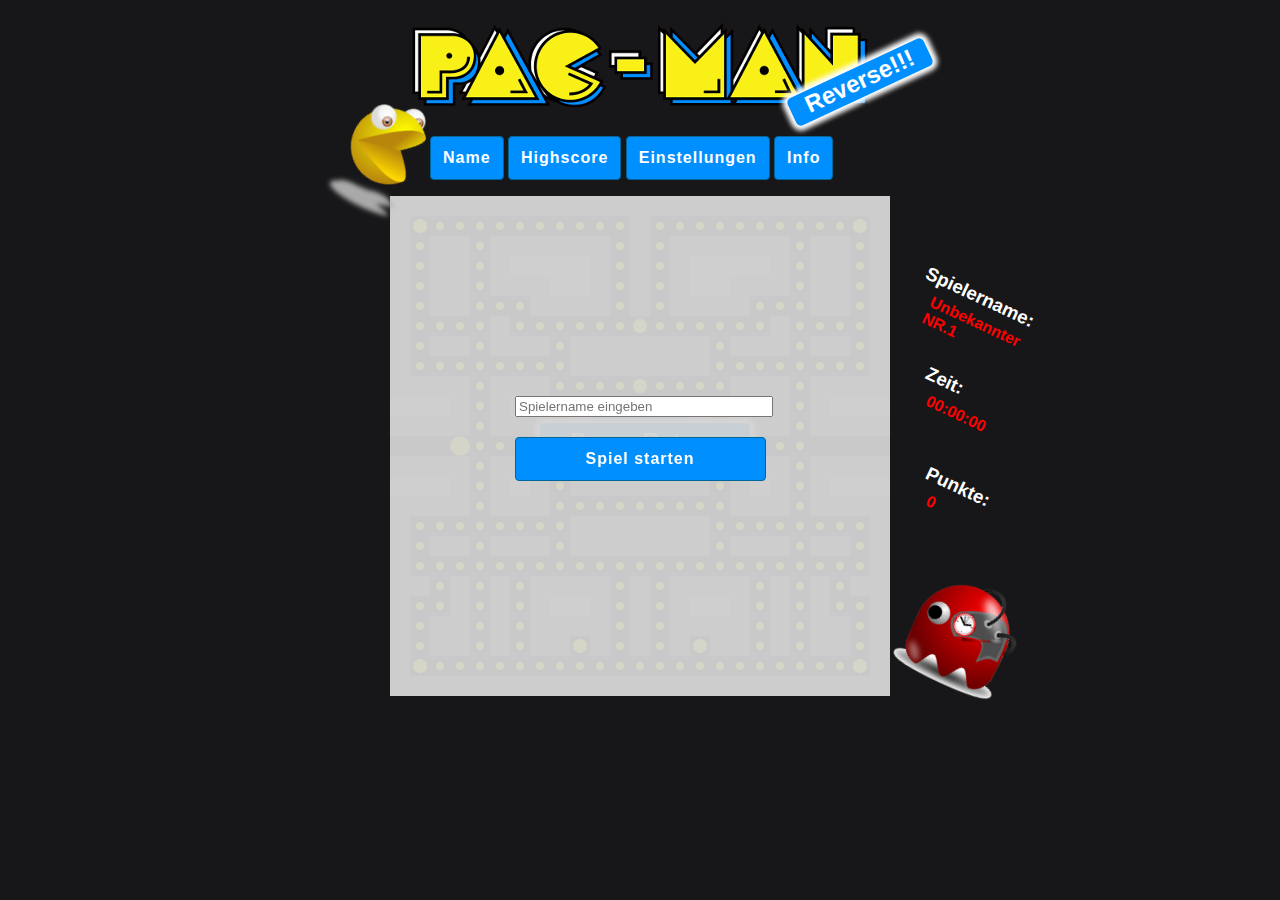
<file: index.html>
<!DOCTYPE html>
<html lang="en">
<head>
    <meta charset="UTF-8">
    <title>PacMan</title>
    <link rel="icon" href="grafik/pacman-logo.png" type="image/png"/>
    <link rel="stylesheet" type="text/css" href="style.css"/>
    <script src="object-observe.js"></script>
</head>
<body>
<!--Spielfiguren und Sounds laden-->
<img src="grafik/pacman-ani.png" id="pacman" alt="" style="display: none">
<img src="grafik/geist-blau.png" id="Geist-blau" class="geistBild" style="display: none">
<img src="grafik/geist-rot.png" id="Geist-rot" class="geistBild" style="display: none">
<img src="grafik/geist-orange.png" id="Geist-orange" class="geistBild" style="display: none">
<img src="grafik/geist-pink.png" id="Geist-pink" class="geistBild" style="display: none">
<audio src="audio/Pacman%20Dies.mp3" id="gestorben"></audio>
<audio src="audio/Pacman%20Eating%20Ghost.mp3" id="gegessen"></audio>
<audio src="audio/Pacman%20Intermission.mp3" id="levelwechsel"></audio>
<audio src="audio/Pacman%20Opening%20Song.mp3" id="opening"></audio>
<audio src="audio/PacmanWakaWaka.ogg" loop id="waka"></audio>

<div>
    <header>
        <img src="grafik/pacman-header.png" alt=""/>
        <div id="reverseBlinker">Reverse!!!</div>
        <div class="pacman">
            <img src="grafik/pacman-logo.png" alt=""/>
        </div>
        <div class="geist">
            <img src="grafik/geist-logo.png" alt=""/>
        </div>
    </header>
    <!--Navigationsmenü-->
    <div>
        <nav class="breite" id="navList">
            <ul>
                <li title="Ändern des Spielernamens">Name</li>
                <li title="Punktetabelle anzeigen">Highscore</li>
                <li title="Spieleinstellungen Ändern (Ton/Farbe/Schwierigkeitsgrad)">Einstellungen</li>
                <li title="Spielerklärung">Info</li>
            </ul>
        </nav>
        <!--Ergebniszusammenfassung, wenn durchgespielt-->
        <div id="result"></div>
        <section class="breite hoehe">
            <div class="pause inaktiv">Pause</div>

            <!--Labels in Spielfeldmitte-->
            <div id="start" class="gewonnenVerloren">Press Return</div>
            <div id="verloren" class="gewonnenVerloren inaktiv">Verloren</div>
            <div id="gewonnen" class="gewonnenVerloren inaktiv">Gewonnen</div>
            <div id="ende" class="menuText breite hoehe inaktiv"></div>

            <!--Spielangaben rechts (Spilername, Punkte, Zeit-->
            <div id="userLabelContainer">Spielername:</div>
            <div id="userNameContainer"></div>
            <div id="zeitLabelContainer">Zeit:</div>
            <div id="zeitContainer">00:00:00</div>
            <div id="punkteLabelContainer">Punkte:</div>
            <div id="punkteContainer">0</div>

            <!--Logo wird eingeblendet, wenn PacMan den Geist fressen kann-->
            <img id="panik" class="inaktiv" src="grafik/panik.png">

            <!--Spielfeld-->
            <canvas id="spielFeld">Ihr Browser kann kein HTML 5</canvas>
            <canvas id="pillenFeld"></canvas>
            <canvas id="pacmanFeld"></canvas>
            <canvas id="geisterFeld"></canvas>

            <!--Container die eingeblendet werden, wenn Navigation genutzt wird -->
            <div class="inaktiv breite hoehe menuText" id="Name">
                <form action="" method="post">
                    <input type="text" placeholder="Spielername eingeben" id="usernameEingabe" name="UserName" maxlength="30"/><br/>

                    <div class="button" id="spielStart">Spiel starten</div>
                </form>
            </div>
            <div class="inaktiv breite hoehe menuText" id="Info">
                <div>
                    <h3>So spielt man Reverse PacMan</h3>
                    <hr/>
                    <p>Man steuert den Geist mit Hilfe der Pfeiltasten und pausiert wird mit der Leertaste.
                        Es geht darum PacMan möglichst schnell zu fangen um ins nächste Level zu gelangen, wenn jedoch
                        PacMan einen Booster(Große Pille) frisst muss der Geist in sein Haus zurückkehren da er sonst
                        von PacMan gefressen werden kann.</p>

                    <p>Verloren hat man wenn PacMan alle Pillen oder den Geist gefressen hat!
                        Die Punkte werden nach folgender Formel berechnet:</p>

                    <p><strong>(2Min - abgelaufene Zeit) * (Restpillen/GesamtPillen) * Schwierigkeitsgrad.</strong></p>

                    <p>In die Highscore Tabelle gelangt man nach dem "Durchspielen"</p>

                    <hr/>
                    <h3>Inhaltlich verantwortlich sind</h3>

                    <p>OFRzS Dreher: Datenbankdesign- und Anbindung / Spielelogik</p>

                    <p>OFRzS Kertz: Webdesign / Spielelogik</p>

                    <p>OFRzS Theilen: Javascriptumsetzung / Spielelogik</p>
                </div>
            </div>
            <div class="inaktiv breite hoehe menuText" id="Highscore">
                <div>
                    <h3>Reverse PacMan Bestenliste</h3>
                    <hr/>
                </div>
            </div>
            <div class="inaktiv breite hoehe menuText" id="Einstellungen">
                <div>
                    <h3>Schwierigkeit (Neustart erforderlich)</h3>
                    <hr/>
                    <input type="radio" id="leicht" name="schwierigkeit"><label for="leicht">leicht</label>
                    <input type="radio" id="normal" name="schwierigkeit" checked> <label for="normal">normal</label>
                    <input type="radio" id="schwer" name="schwierigkeit"><label for="schwer">schwer</label>

                    <h3>Geisterfarbe</h3>
                    <hr/>
                    <input type="radio" name="farbe" id="rot"><label for="rot">Rot</label>
                    <input type="radio" name="farbe" id="blau" checked><label for="blau">Blau</label>
                    <input type="radio" name="farbe" id="pink"><label for="pink">Pink</label>
                    <input type="radio" name="farbe" id="orange"><label for="orange">Orange</label>

                    <h3>Ton</h3>
                    <hr/>
                    <input type="checkbox" id="ton"><label for="ton">Ton an</label>

                    <div class="button" id="speichern">Änderungen übernehmen</div>
                </div>
            </div>
            <div class="inaktiv breite hoehe menuText" id="Credits">
                <div>
                    <h3>Inhaltlich verantwortlich sind</h3>

                    <p>OFRzS Dreher: Datenbankdesign- und Anbindung / Spielelogik</p>

                    <p>OFRzS Kertz: Webdesign / Spielelogik</p>

                    <p>OFRzS Theilen: Javascriptumsetzung / Spielelogik</p>
                </div>
            </div>
        </section>
        <footer>

        </footer>
    </div>
</div>

<!--Einbinden des Javascripts-->
<script src="pacman.js"></script>
</body>
</html>
</file>
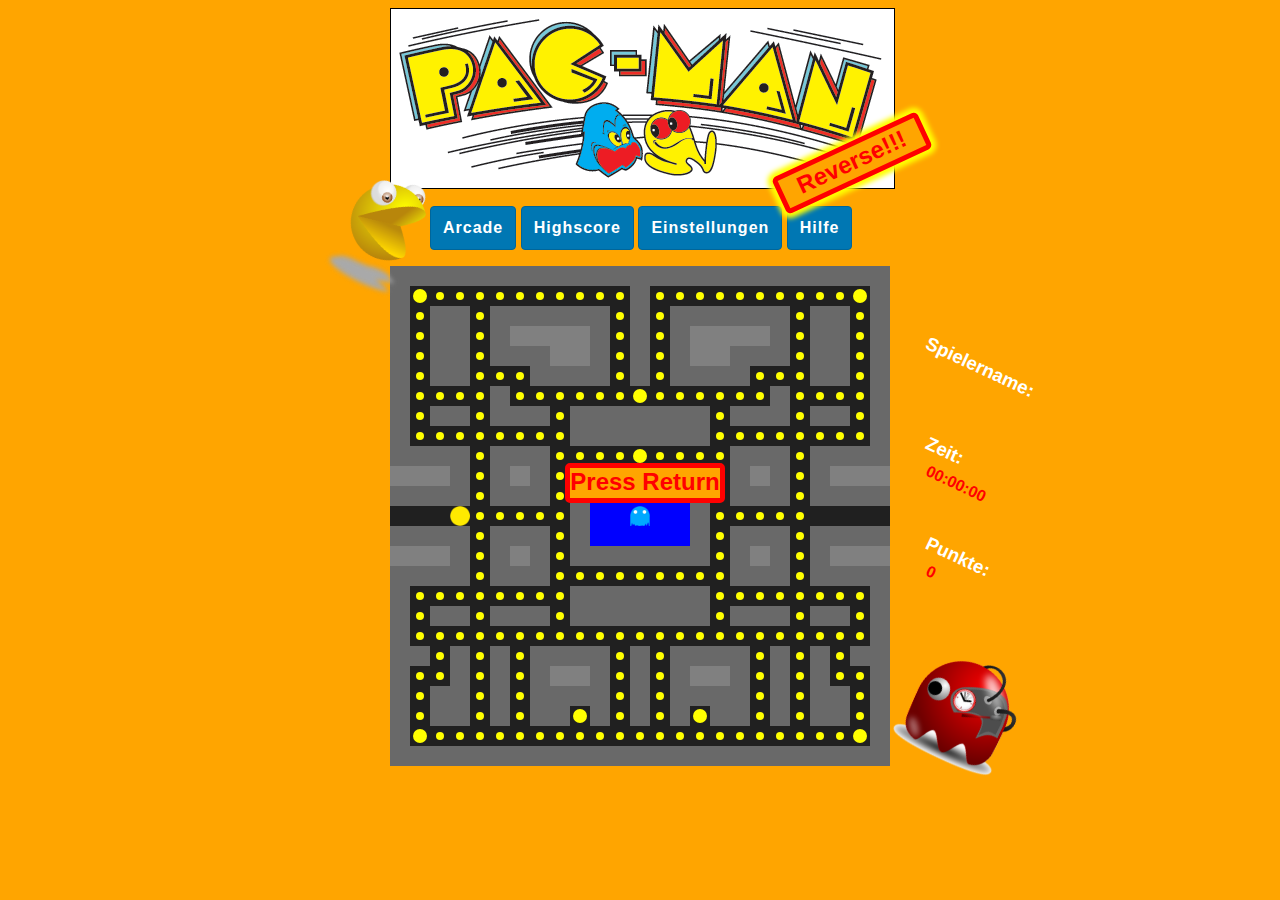
<file: pacman3/index.html>
<!DOCTYPE html>
<html lang="en">
<head>
    <meta charset="UTF-8">
    <title>PacMan</title>
    <link rel="icon" href="./grafik/pacman.png" type="image/png"/>
    <link rel="stylesheet" type="text/css" href="style.css"/>
    <script src="object-observe.js"></script>
</head>
<body>
<img src="./grafik/pacman-ani.png" id="pacman" alt="" style="display: none">
<img src="./grafik/geist.png" id="geist" alt="" style="display: none"/>
<img src="./grafik/geist-blau.png" id="Geist-blau" class="geistBild" style="display: none">
<img src="./grafik/geist-rot.png" id="Geist-rot" class="geistBild" style="display: none">
<img src="./grafik/geist-orange.png" id="Geist-orange" class="geistBild" style="display: none">
<img src="./grafik/geist-pink.png" id="Geist-pink" class="geistBild" style="display: none">
<audio src="./audio/Pacman%20Dies.mp3" id="gestorben"></audio>
<audio src="./audio/Pacman%20Eating%20Ghost.mp3" id="gegessen"></audio>
<audio src="./audio/Pacman%20Intermission.mp3" id="levelwechsel"></audio>
<audio src="./audio/Pacman%20Opening%20Song.mp3" id="opening"></audio>
<audio src="./audio/PacmanWakaWaka.ogg" loop id="waka"></audio>

<div>
    <header>
        <img src="./grafik/pacman_marque.gif" alt=""/>

        <div id="reverseBlinker">Reverse!!!</div>
        <div class="pacman">
            <img src="./grafik/pacman-161870_1280.png" alt=""/>
        </div>
        <div class="geist">
            <img src="./grafik/birg-149103_1280.png" alt=""/>
        </div>
    </header>
    <div>
        <nav class="breite" id="navList">
            <ul>
                <li>Arcade</li>
                <li>Highscore</li>
                <li>Einstellungen</li>
                <li>Hilfe</li>
            </ul>
        </nav>
        <div id="result"></div>
        <section class="breite hoehe">
            <div class="pause inaktiv">Pause</div>
            <div id="start" class="gewonnenVerloren">Press Return</div>
            <div id="verloren" class="gewonnenVerloren inaktiv">Verloren</div>
            <div id="gewonnen" class="gewonnenVerloren inaktiv">Gewonnen</div>
            <div id="userLabelContainer">Spielername:</div>
            <div id="userNameContainer"></div>
            <div id="zeitLabelContainer">Zeit:</div>
            <div id="zeitContainer">00:00:00</div>
            <div id="punkteLabelContainer">Punkte:</div>
            <div id="punkteContainer">0</div>
            <canvas id="spielFeld">Ihr Browser kann kein HTML 5</canvas>
            <canvas id="pacmanFeld">Ihr Browser kann kein HTML 5</canvas>
            <canvas id="geisterFeld">Ihr Browser kann kein HTML 5</canvas>
            <div class="inaktiv breite hoehe menuText" id="Arcade">
                <form action="" method="post">
                    <input type="text" placeholder="Username eingeben" id="usernameEingabe" name="UserName"/><br/>
                    <button class="button" type="submit" id="spielStart">Spiel starten</button>
                </form>
            </div>
            <div class="inaktiv breite hoehe menuText" id="Hilfe">
                <div>
                    <h3>So spielt man Reverse PacMan</h3>

                    <p>Man steuert den Geist mit Hilfe der Pfeiltasten und pausiert wird mit der Leertaste.
                        Es geht darum PacMan möglichst schnell zu fangen um ins nächste Level zu gelangen, wenn jedoch
                        PacMan einen Booster(Große Pille) frisst muss der Geist in sein Haus zurückkehren da er sonst
                        von PacMan gefressen werden kann.</p>

                        <p>Verloren hat man wenn PacMan alle Pillen oder den Geist gefressen hat!
                        Die Punkte werden nach folgender Formel berechnet:</p>

                        <p><strong>(2Min - abgelaufene Zeit) * (Restpillen/GesamtPillen) * Schwierigkeitsgrad.</strong></p>

                        <p>In die Highscore Tabelle gelangt man nach dem "Durchspielen"</p>
                    </p>
                </div>
            </div>
            <div class="inaktiv breite hoehe menuText" id="Highscore">
                <div>
                    <h3>Reverse PacMan Bestenliste</h3>
                </div>
            </div>
            <div class="inaktiv breite hoehe menuText" id="Einstellungen">
                <div>
                    <h3>Schwierigkeit (Neustart erforderlich)</h3>
                    <input type="radio" id="leicht" name="schwierigkeit"><label for="leicht">leicht</label>
                    <input type="radio" id="normal" name="schwierigkeit" checked> <label for="normal">normal</label>
                    <input type="radio" id="schwer" name="schwierigkeit"><label for="schwer">schwer</label>

                    <h3>Geisterfarbe</h3>
                    <input type="radio" name="farbe" id="rot"><label for="rot">Rot</label>
                    <input type="radio" name="farbe" id="blau" checked><label for="blau">Blau</label>
                    <input type="radio" name="farbe" id="pink"><label for="pink">Pink</label>
                    <input type="radio" name="farbe" id="orange"><label for="orange">Orange</label>

                    <h3>Ton</h3>
                    <input type="checkbox" id="ton"><label for="ton">Ton an</label>
                </div>
            </div>
        </section>
        <footer>

        </footer>
    </div>
</div>
<script src="pacman.js"></script>
<script src="datenbank.js"></script>
</body>
</html>
</file>
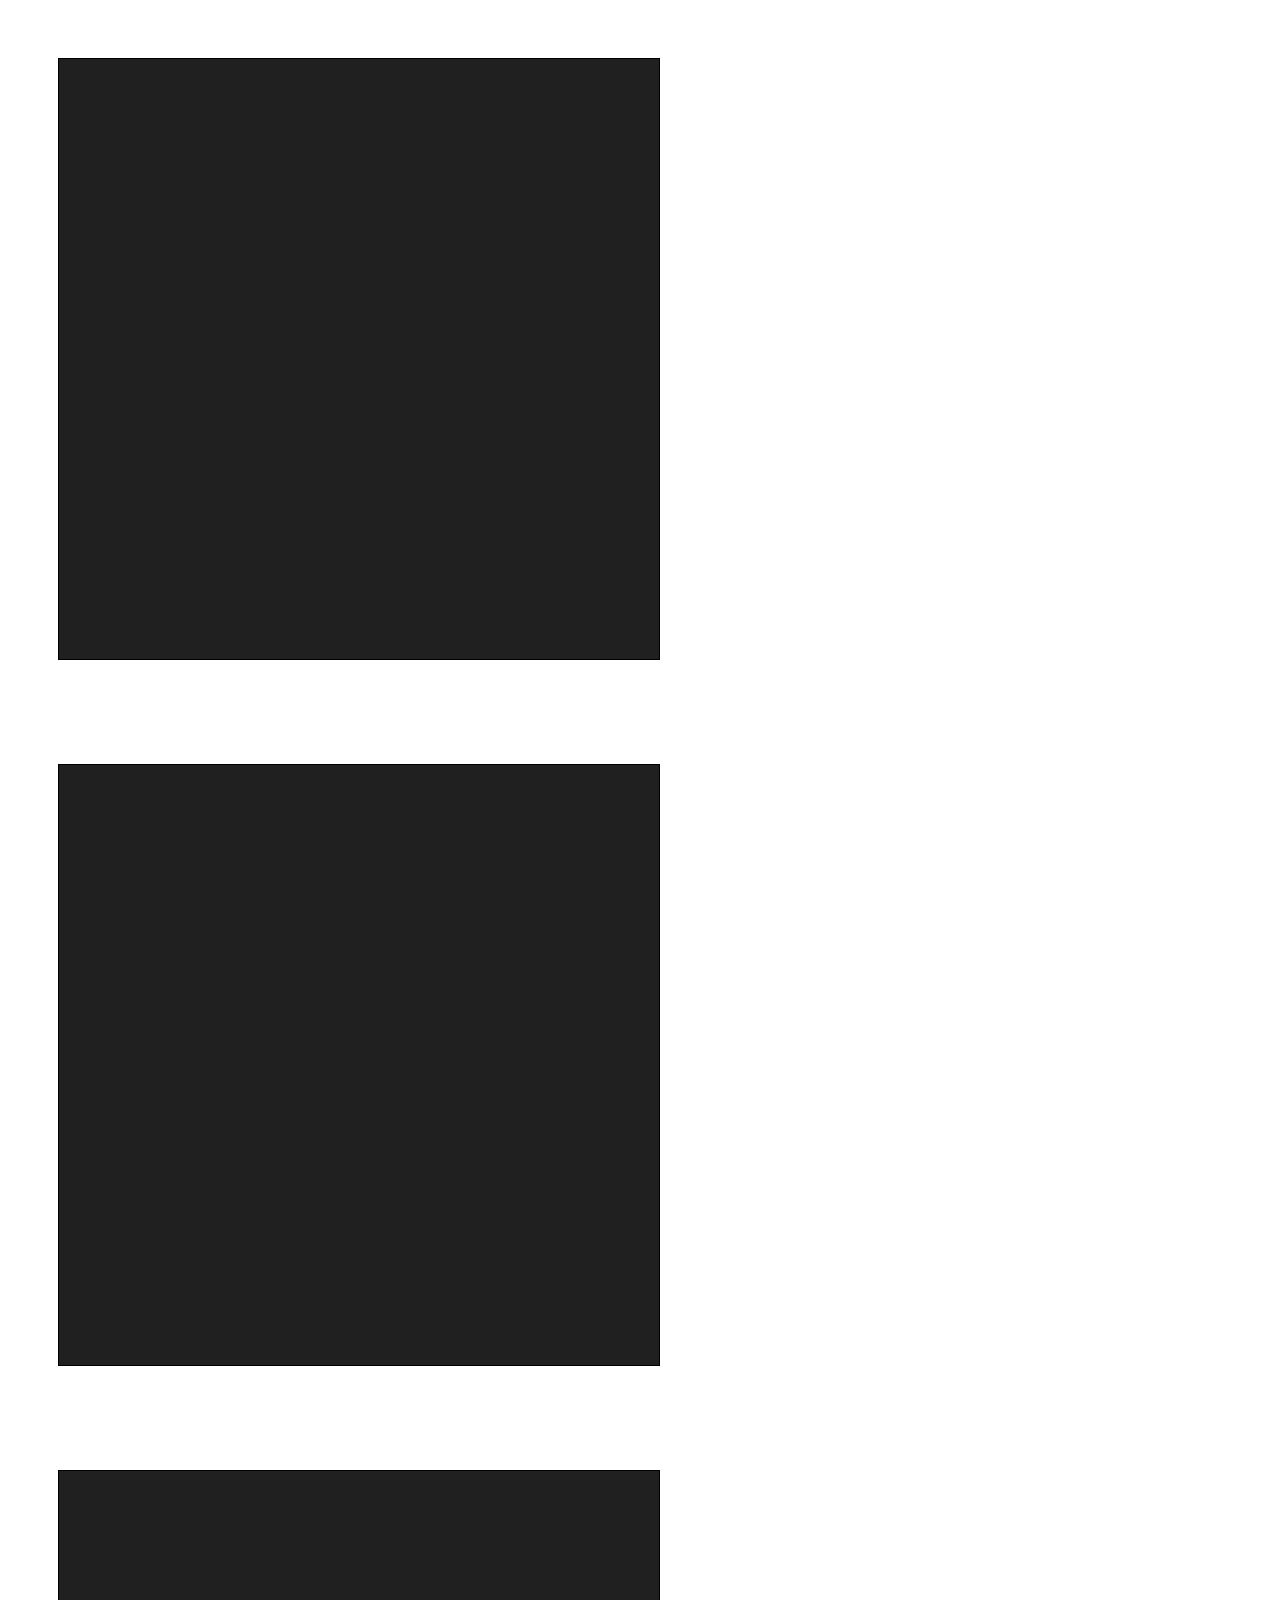
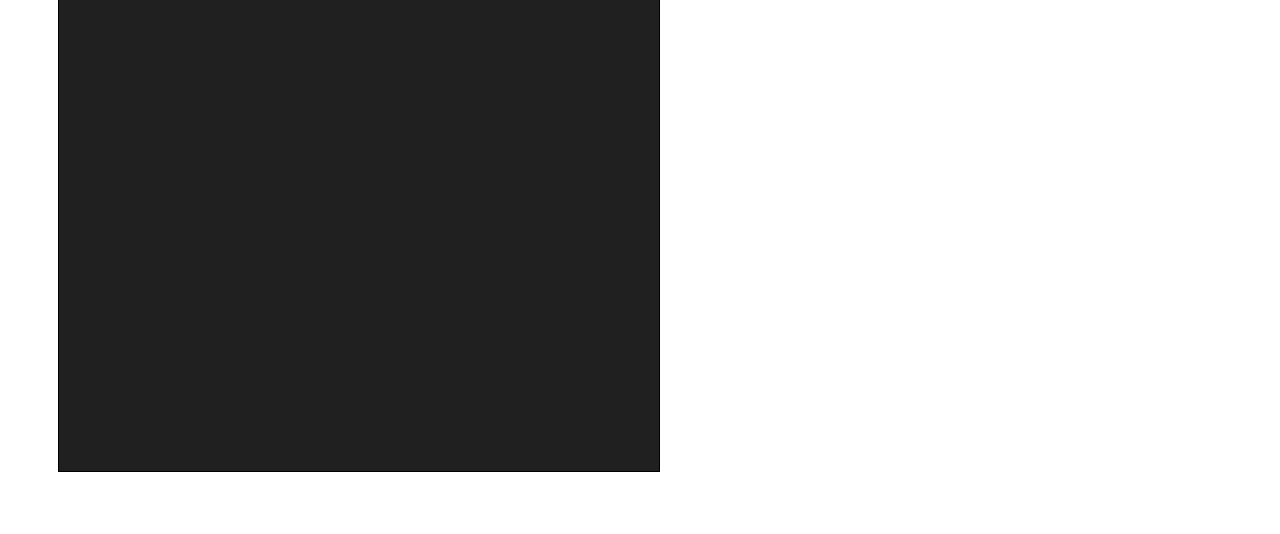
<file: PacManMVC/index.html>
<!DOCTYPE html>
<html lang="en">
<head>
    <meta charset="UTF-8">
    <title></title>
    <link rel="stylesheet" href="style.css"/>
</head>
<body>
<img src="./grafik/pacman.png" id="pacman" alt="" style="display: none">
<img src="./grafik/geist.png" id="geist" alt="" style="display: none"/>
<div id="canvascontainer">
<canvas id="spielfeld" width="600" height="600">Ihr Browser kann kein HTML 5</canvas>
<canvas id="pacmanFeld" width="600" height="600">Ihr Browser kann kein HTML 5</canvas>
<canvas id="geisterFeld" width="600" height="600">Ihr Browser kann kein HTML 5</canvas>
</div>
<script src="pacman.js"></script>
</body>
</html>
</file>
<file: style.css>
/*-------------------------------------------------------------------*/
/*--------------------------------TAGs-------------------------------*/
/*-------------------------------------------------------------------*/
*{
    font-family:  Arial, sans-serif;
}

body {
    background-color: #171719;
}

div {
    margin: auto;
    width: 800px;
}

body > div > div {
    position: absolute;
    top: 120px;
}

nav > ul > li {
    background: #008fff none repeat scroll 0 0;
    border: 1px solid #00669a;
    border-radius: 4px;
    color: #fff;
    cursor: pointer;
    font-size: 16px;
    font-weight: bold;
    letter-spacing: 1px;
    margin-bottom: 0;
    max-width: 100%;
    padding: 12px;
    text-align: center;
    text-decoration: none;
}

header {
    width: 500px;
    margin-left: auto;
    margin-right: auto;
}

header>img {
    /*padding-top:0.5%;*/
}

nav {
    margin: auto;
}

nav ul {
    list-style: none;
}

nav ul li {
    display: inline-block;
}

section {
    margin: auto;
}

footer {
    height: 30px;
}


tr th{
    width: 120px;
    text-align: center;
}

tr td{
    width: 120px;
    text-align: center;
}

tr:nth-child(odd){
    background-color: #008fff;
    color: white;
    font-weight: bold;
}

tr:nth-child(even){
    background-color: #171719;
    color: white;
}
/*-------------------------------------------------------------------*/
/*------------------------------KLASSEN------------------------------*/
/*-------------------------------------------------------------------*/

.mbottom {
    margin: auto;
}

.button {
    background: #008fff none repeat scroll 0 0;
    border: 1px solid #00669a;
    border-radius: 4px;
    color: #fff;
    cursor: pointer;
    font-size: 16px;
    font-weight: bold;
    letter-spacing: 1px;
    margin-bottom: 0;
    max-width: 100%;
    padding: 12px;
    text-align: center;
    text-decoration: none;
    margin-top: 20px;
    width: 225px;

}

.pacman img {
    transform: rotate(25deg);
    width: 10%;
    position: relative;
    top: -60px;
    left: -50px;
    z-index: 1001;
}

.geist img {
    width: 15%;
    position: relative;
    top: 300px;
    right: -510px;
    transform: rotate(25deg);
    z-index: 1001;
}

.gewonnenVerloren, .pause {
    animation: blinken 5s linear;
    animation-iteration-count: infinite;
    text-align: center;
    display: table;
    position: absolute;
    top: 50%;
    left: calc(50% - 100px);
    z-index: 1000;
    width: 200px;
    font-size: 18pt;
    font-weight: bold;
    color: white;
    border-radius: 5px;
    box-shadow: 0 0 5px 5px;
    padding: 5px;

}

.menuText {
    position: absolute;
    top: 76px;
    z-index: 1000;
    background-color: rgba(211,211,211,0.95);
}

.gewonnenVerloren, .pause, #reverseBlinker{
    background-color: #008fff;
}

.inaktiv {
    display: none;
}

/*-------------------------------------------------------------------*/
/*---------------------------------IDs-------------------------------*/
/*-------------------------------------------------------------------*/


#spielFeld {
    position: absolute;
}

#pacmanFeld {
    position: absolute;

}
#geisterFeld {
    position: absolute;
}
#pillenFeld{
    position: absolute;
}


#reverseBlinker {
    transform: rotate(-25deg);
    color: #ffffff;
    text-align: center;
    width: 150px;
    height: 30px;
    position: relative;
    right: -220px;
    top: -60px;
    border-radius: 5px;
    font-size: 18pt;
    font-weight: bold;
    box-shadow: 0 0 5px 5px;
    animation: blinken 2s linear;
    animation-iteration-count: 3;
    z-index: 1001;
}

#userLabelContainer {
    width: 40px;
    position: absolute;
    top: 150px;
    right: 75px;
    transform: rotate(25deg);
    font-size: 14pt;
    font-weight: bold;
    color: white;
}

#userNameContainer {
    width: 40px;
    position: absolute;
    top: 180px;
    right: 75px;
    transform: rotate(25deg);
    font-weight: bold;
    color: red;
}

#zeitLabelContainer {
    width: 40px;
    position: absolute;
    top: 250px;
    right: 75px;
    transform: rotate(25deg);
    font-size: 14pt;
    font-weight: bold;
    color: white;
}

#zeitContainer {
    width: 40px;
    position: absolute;
    top: 280px;
    right: 75px;
    transform: rotate(25deg);
    font-weight: bold;
    color: red;
}

#punkteLabelContainer {
    width: 40px;
    position: absolute;
    top: 350px;
    right: 75px;
    transform: rotate(25deg);
    font-size: 14pt;
    font-weight: bold;
    color: white;
}

#punkteContainer {
    width: 40px;
    position: absolute;
    top: 380px;
    right: 75px;
    transform: rotate(25deg);
    font-weight: bold;
    color: red;
}

#Name form>input{
    margin: calc(40% - 0px) calc(33% - 30px) 0 calc(33% - 40px);
    width: 50%;
}

#Name form button{
    margin: 25px calc(33% - 30px) 0 calc(33% - 30px);
    width: 50%;
    opacity: 1 !important;
}


#Einstellungen>div{
    padding: 10px;
    width: 96%;
}

#Info >div {
    padding: 10px;
    width: 96%;
}

#Highscore>div {
    padding: 10px;
    width: 96%;
}

#Highscore table{
    border-collapse: collapse;
    margin: 20px auto;
}

#Highscore th,#Highscore td{
    border: solid black 1px;
}

#panik{
    width: 100px;
    height: 130px;
    position: absolute;
    top: 300px;
    left: 25px;
    transform: rotate(-25deg);
    animation: blinken 1s linear;
    animation-iteration-count: infinite;
}
#ende table{
    padding: 40px 0;
    margin: auto;
}
#ende h3{
   text-align: center;
}
#ende td {
    text-align: left;
    width: 175px;
    padding: 2px;
}

/*-------------------------------------------------------------------*/
/*----------------------------@ Elemente-----------------------------*/
/*-------------------------------------------------------------------*/

@keyframes blinken {
    0% {
        opacity: 1
    }
    50% {
        opacity: 0.5
    }
    100% {
        opacity: 1
    }
}
</file>
<file: pacman3/style.css>
/*-------------------------------------------------------------------*/
/*--------------------------------TAGs-------------------------------*/
/*-------------------------------------------------------------------*/
*{
    font-family:  Arial, sans-serif;
}

body {
    background-color: orange;
}

div {
    margin: auto;
    width: 800px;
}

body > div > div {
    position: absolute;
    top: 190px;
}

nav > ul > li {
    background: #0077b3 none repeat scroll 0 0;
    border: 1px solid #00669a;
    border-radius: 4px;
    color: #fff;
    cursor: pointer;
    font-size: 16px;
    font-weight: bold;
    letter-spacing: 1px;
    margin-bottom: 0;
    max-width: 100%;
    padding: 12px;
    text-align: center;
    text-decoration: none;
    cursor: pointer;
}

header {
    width: 500px;
    margin-left: auto;
    margin-right: auto;
}

header>img {
    /*padding-top:0.5%;*/
}

nav {
    margin: auto;
}

nav ul {
    list-style: none;
}

nav ul li {
    display: inline-block;
}

section {
    margin: auto;
}

footer {
    height: 30px;
}


/*-------------------------------------------------------------------*/
/*------------------------------KLASSEN------------------------------*/
/*-------------------------------------------------------------------*/

.mbottom {
    margin: auto;
}

.button {
    background: #0077b3 none repeat scroll 0 0;
    border: 1px solid #00669a;
    border-radius: 4px;
    color: #fff;
    cursor: pointer;
    font-size: 16px;
    font-weight: bold;
    letter-spacing: 1px;
    margin-bottom: 0;
    max-width: 100%;
    padding: 12px;
    text-align: center;
    text-decoration: none;
    margin-top: 20px;

}

.pacman img {
    transform: rotate(25deg);
    width: 10%;
    position: relative;
    top: -60px;
    left: -50px;
    z-index: 1001;
}

.geist img {
    width: 15%;
    position: relative;
    top: 300px;
    right: -510px;
    transform: rotate(25deg);
    z-index: 1001;
}

.inaktiv {
    display: none;
}

.pause {
    animation: blinken 5s linear;
    animation-iteration-count: infinite;
    text-align: center;
    position: absolute;
    top: calc(50% - 30px);
    left: calc(50% - 75px);
    z-index: 1000;
    width: 150px;
    height: 30px;
    font-size: 18pt;
    font-weight: bold;
    color: red;
    border: 5px solid red;
    border-radius: 5px;
}

.gewonnenVerloren {
    animation: blinken 5s linear;
    animation-iteration-count: infinite;
    text-align: center;
    position: absolute;
    top: calc(50% - 30px);
    left: calc(50% - 75px);
    z-index: 1000;
    width: 150px;
    height: 30px;
    font-size: 18pt;
    font-weight: bold;
    color: red;
    border: 5px solid red;
    border-radius: 5px;
}

.menuText {
    position: absolute;
    top: 76px;
    z-index: 1000;
    background-color: rgba(211,211,211,0.9);
}

.gewonnenVerloren, .pause, #reverseBlinker{
    background-color: orange;
}

/*-------------------------------------------------------------------*/
/*---------------------------------IDs-------------------------------*/
/*-------------------------------------------------------------------*/


#spielFeld {
    background-color: #202020;
    position: absolute;
}

#pacmanFeld {
    position: absolute;

}

#geisterFeld {
    position: absolute;
}


#reverseBlinker {
    transform: rotate(-25deg);
    color: red;
    text-align: center;
    width: 150px;
    height: 30px;
    position: relative;
    right: -212px;
    top: -50px;
    border: 5px solid red;
    border-radius: 5px;
    font-size: 18pt;
    font-weight: bold;
    box-shadow: 0px 0px 5px 5px yellow;
    animation: blinken 2s linear;
    animation-iteration-count: 3;
    z-index: 1001;
}

#userLabelContainer {
    width: 40px;
    position: absolute;
    top: 150px;
    right: 75px;
    transform: rotate(25deg);
    font-size: 14pt;
    font-weight: bold;
    color: white;
}

#userNameContainer {
    width: 40px;
    position: absolute;
    top: 180px;
    right: 75px;
    transform: rotate(25deg);
    font-weight: bold;
    color: red;
}

#zeitLabelContainer {
    width: 40px;
    position: absolute;
    top: 250px;
    right: 75px;
    transform: rotate(25deg);
    font-size: 14pt;
    font-weight: bold;
    color: white;
}

#zeitContainer {
    width: 40px;
    position: absolute;
    top: 280px;
    right: 75px;
    transform: rotate(25deg);
    font-weight: bold;
    color: red;
}

#punkteLabelContainer {
    width: 40px;
    position: absolute;
    top: 350px;
    right: 75px;
    transform: rotate(25deg);
    font-size: 14pt;
    font-weight: bold;
    color: white;
}

#punkteContainer {
    width: 40px;
    position: absolute;
    top: 380px;
    right: 75px;
    transform: rotate(25deg);
    font-weight: bold;
    color: red;
}

#Arcade form>input{
    margin: calc(40% - 0px) calc(33% - 30px) 0 calc(33% - 30px);
    width: 50%;
}

#Arcade form button{
    margin: 25px calc(33% - 30px) 0 calc(33% - 30px);
    width: 50%;
    opacity: 1 !important;
}


#Einstellungen>div{
    padding: 10px;
    width: 96%;
}

#Hilfe>div {
    padding: 10px;
    width: 96%;
}

#Highscore>div {
    padding: 10px;
    width: 96%;
}

/*-------------------------------------------------------------------*/
/*----------------------------@ Elemente-----------------------------*/
/*-------------------------------------------------------------------*/

@keyframes blinken {
    0% {
        opacity: 1
    }
    50% {
        opacity: 0.5
    }
    100% {
        opacity: 1
    }
}
</file>
<file: PacManMVC/style.css>
canvas{
    margin: 50px;
    border: solid black 1px;
    background-color: #202020;
}
</file>
